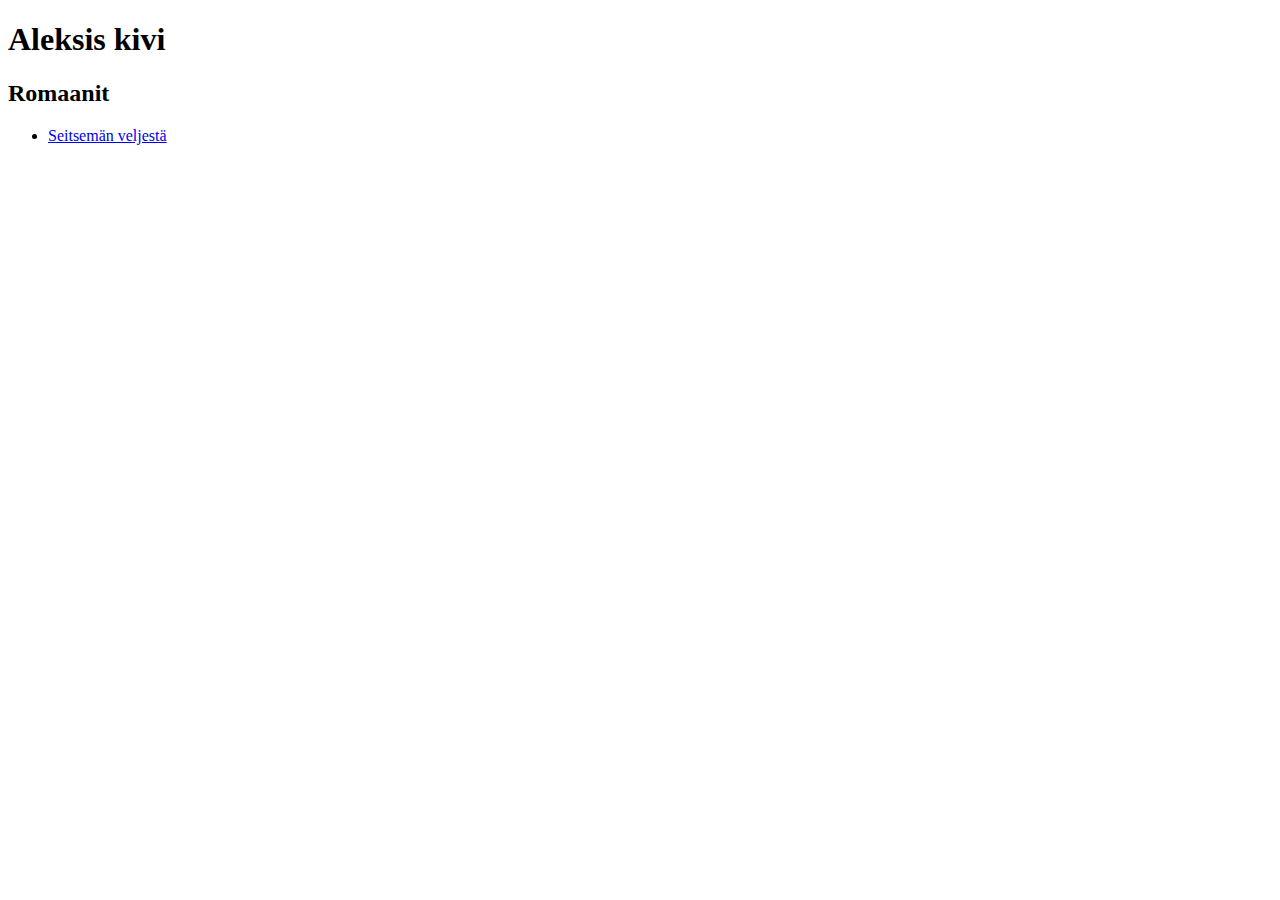
<file: index2.html>
<!DOCTYPE html>
<html>

<head>
  <meta charset="utf-8">
  <title>Lapio website</title>
</head>

<body>
  <!--Tee tehtävät tänne-->
  <h1>Aleksis kivi</h1>
  <h2>Romaanit</h2>
  <ul>
    <li><a href="index.html">Seitsemän veljestä</a></li>
  </ul>
</body>

</html>
</file>
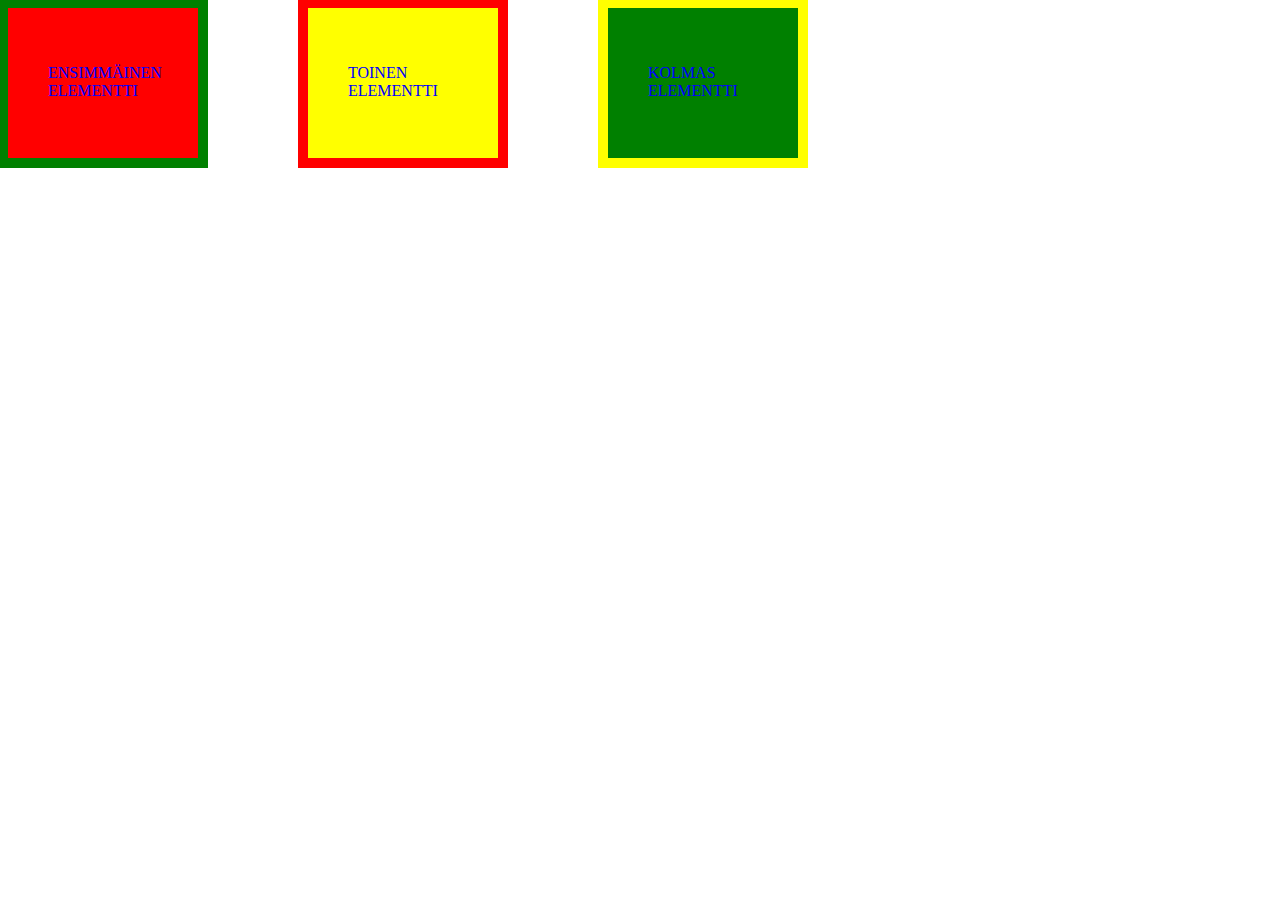
<file: position.html>
<!DOCTYPE html>
<html>

<head>
  <meta charset="utf-8">
  <title>Lapio website</title>
  <link rel="stylesheet" href="styles.css">
</head>

<body>
  <!--Tee tehtävät tänne-->
  <div class="first-box-container">
    <p>ENSIMMÄINEN ELEMENTTI</p>
  </div>
  <div class="second-box-container">
    <p>TOINEN ELEMENTTI</p>
  </div>
  <div class="third-box-container">
    <p>KOLMAS ELEMENTTI</p>
  </div>
  
</body>

</html>
</file>
<file: styles.css>
.first-box-container {
    position: relative;
    width: 110px;
    height: 70px;
    background-color: red;
    padding: 40px;
    outline: 10px solid;
    outline-color: green;
    
}

.second-box-container {
    position: relative;
    width: 110px;
    height: 70px;
    background-color: yellow;
    left: 300px;
    top: -150px;
    padding: 40px;
    outline: 10px solid;
    outline-color: red;

}

.third-box-container {
    position: relative;
    width: 110px;
    height: 70px;
    background-color: green;
    left: 600px;
    top: -300px;
    padding: 40px;
    outline: 10px solid;
    outline-color: yellow;

}

p {
    color: blue;
}
</file>
